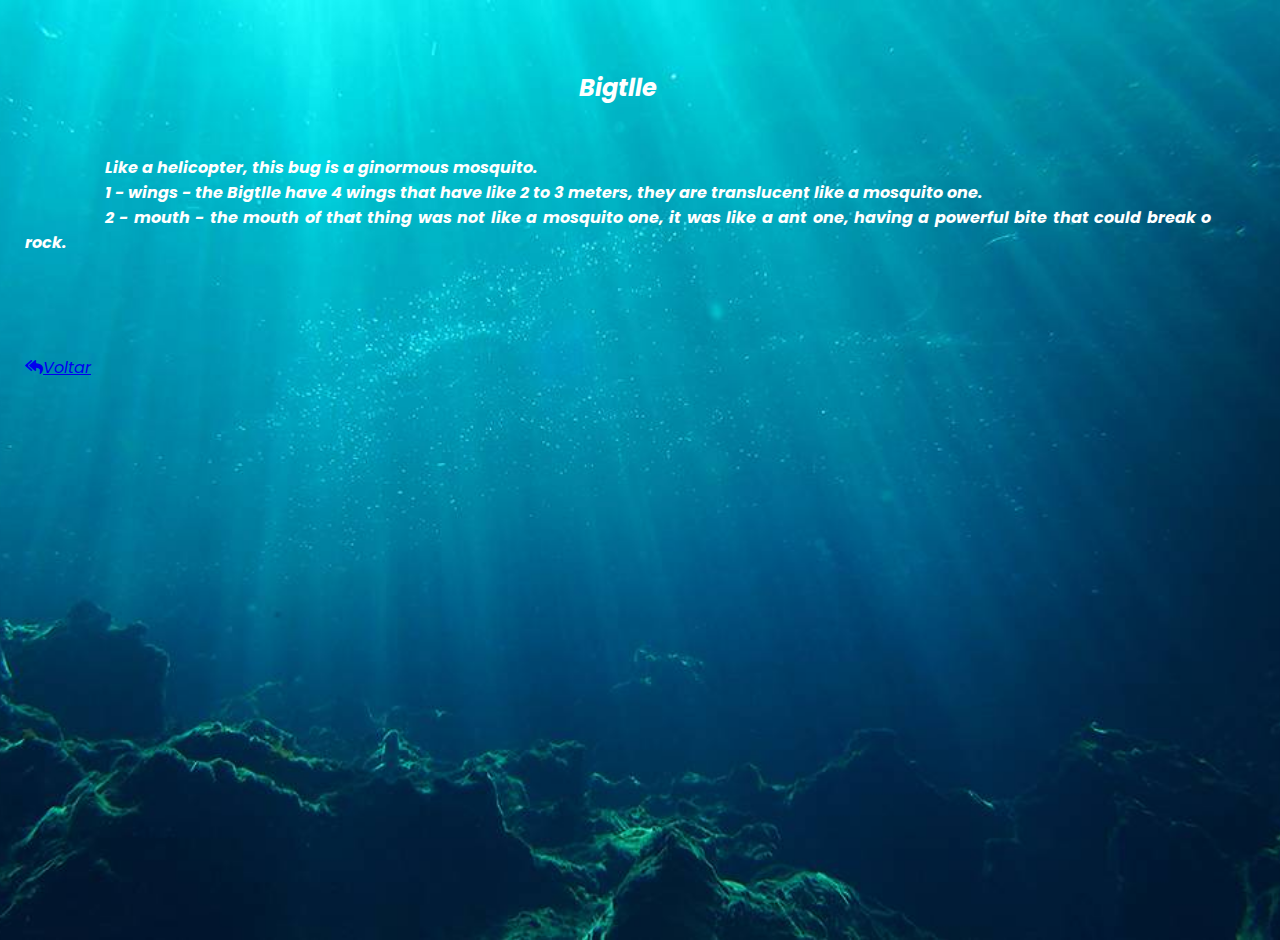
<file: Bigtlle.html>
<DOCTYPE hmtl5>

<html lang="pt-br" dir="ltr">
   <head>
    <meta charset="utf-8">
    <meta name="viewport" content="width=device-width, initial-scale=1.0">
    <title>Bigtlle</title>
    <link rel="stylesheet" href="style.css">
    <link rel="stylesheet" href="https://cdnjs.cloudflare.com/ajax/libs/font-awesome/5.15.1/css/all.min.css">
    <script src="https://fonts.googleapis.com/css2?family=Poppins:wght@100;200;300;400;500;600;700;800;900&display=swap'"></script>
    <script src="https://cdnjs.cloudflare.com/ajax/libs/jquery/3.5.1/jquery.min.js" charset="utf-8"></script>
</head>
<Body class="bdearth" style="color: white;">
<br>
<h2 style="text-align: center;">Bigtlle</h3>
<br>
<br>
<h4 style="text-align: justify;">
<p style="text-indent: 5em;">Like a helicopter, this bug is a ginormous mosquito.
</p>
<p style="text-indent: 5em;">1 - wings - the Bigtlle have 4 wings that have like 2 to 3 meters, they are translucent like a mosquito one.
</p>
<p style="text-indent: 5em;">2 - mouth - the mouth of that thing was not like a mosquito one, it was like a ant one, having a powerful bite that could break o rock.
</p>
</h4>
<br><br><br><br>
<div class="voltar"><a href="index.html"><i class="fas fa-reply-all"></i>Voltar</a></div>
<br>


</Body>


</html>
</file>
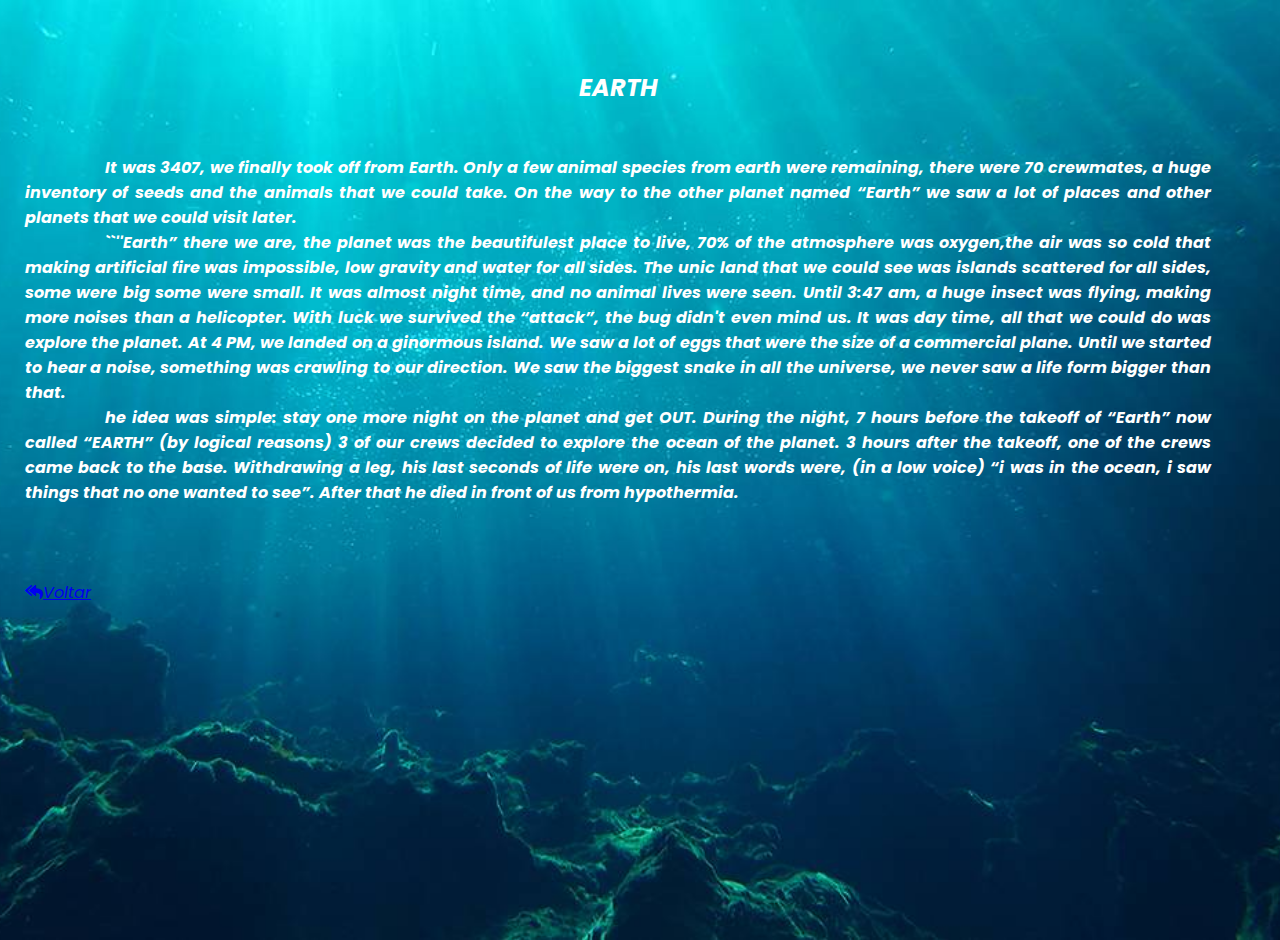
<file: earth.html>
<DOCTYPE hmtl5>

<html lang="pt-br" dir="ltr">
   <head>
    <meta charset="utf-8">
    <meta name="viewport" content="width=device-width, initial-scale=1.0">
    <title>Earth</title>
    <link rel="stylesheet" href="style.css">
    <link rel="stylesheet" href="https://cdnjs.cloudflare.com/ajax/libs/font-awesome/5.15.1/css/all.min.css">
    <script src="https://fonts.googleapis.com/css2?family=Poppins:wght@100;200;300;400;500;600;700;800;900&display=swap'"></script>
    <script src="https://cdnjs.cloudflare.com/ajax/libs/jquery/3.5.1/jquery.min.js" charset="utf-8"></script>
</head>
<Body class="bdearth" style="color: white;">
<br>
<h2 style="text-align: center;">EARTH</h3>
<br>
<br>
<h4 style="text-align: justify;">
<p style="text-indent: 5em;"> It was 3407, we finally took off from Earth. Only a few animal species from earth were remaining, there were 70 crewmates, a huge inventory of seeds and the animals that we could take. On the way to the other planet named “Earth” we saw a lot of places and other planets that we could visit later.
</p>
<p style="text-indent: 5em;">``''Earth” there we are, the planet was the beautifulest place to live, 70% of the atmosphere was oxygen,the air was so cold that making artificial fire was impossible, low gravity and water for all sides. The unic land that we could see was islands scattered for all sides, some were big some were small. It was almost night time, and no animal lives were seen. Until 3:47 am, a huge insect was flying, making more noises than a helicopter. With luck we survived the “attack”, the bug didn't even mind us. It was day time, all that we could do was explore the planet. At 4 PM, we landed on a ginormous island. We saw a lot of eggs that were the size of a commercial plane. Until we started to hear a noise, something was crawling to our direction. We saw the biggest snake in all the universe, we never saw a life form bigger than that.
</p>
<p style="text-indent: 5em;">he idea was simple: stay one more night on the planet and get OUT. During the night, 7 hours before the takeoff of “Earth” now called “EARTH” (by logical reasons) 3 of our crews decided to explore the ocean of the planet. 3 hours after the takeoff, one of the crews came back to the base. Withdrawing a leg, his last seconds of life were on, his last words were, (in a low voice) “i was in the ocean, i saw things that no one wanted to see”. After that he died in front of us from hypothermia.</p>
</p>
</h4>
<br><br><br>
<div class="voltar"><a href="index.html"><i class="fas fa-reply-all"></i>Voltar</a></div>
<br>

</Body>


</html>
</file>
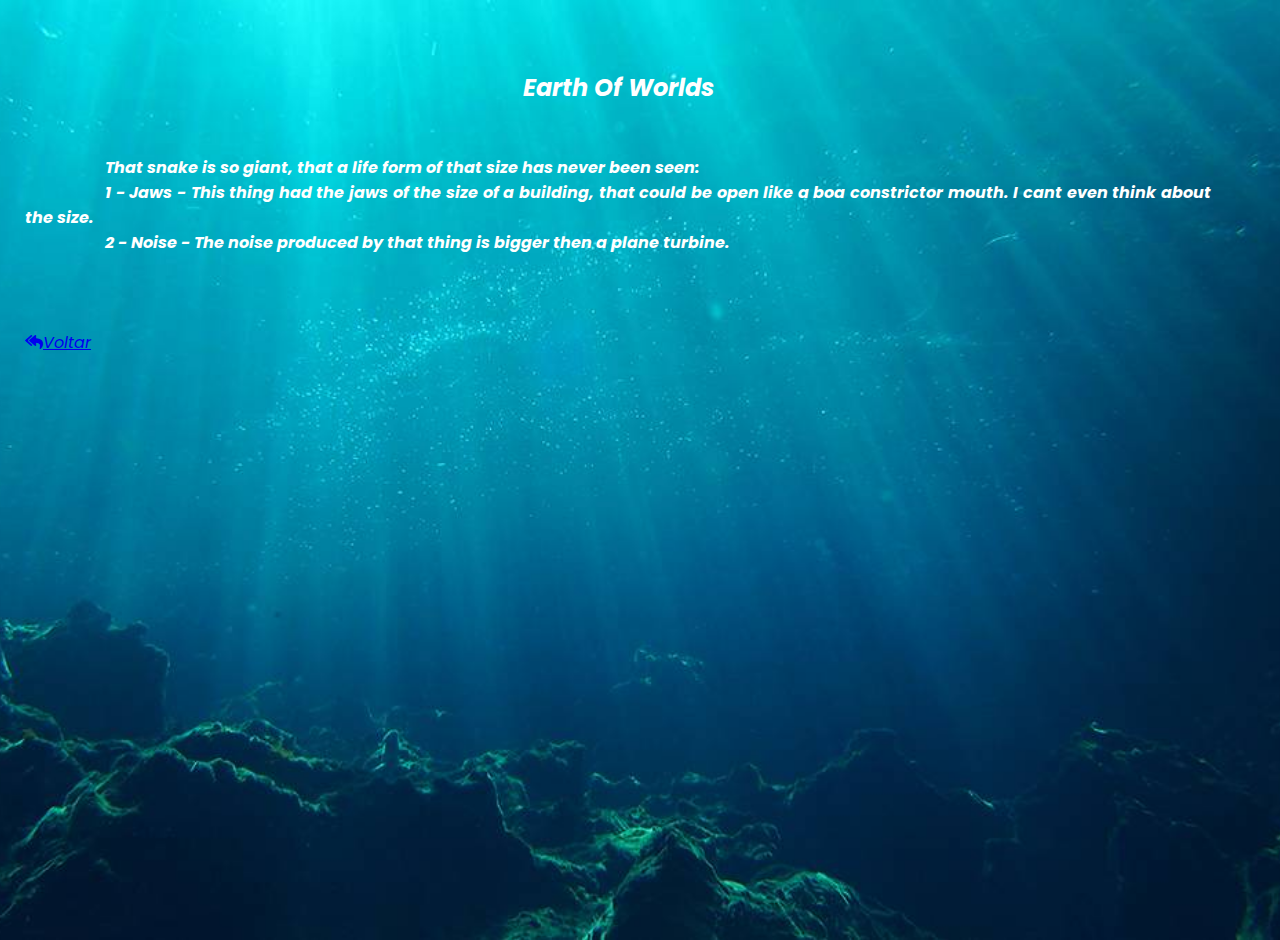
<file: Eater_of_worlds.html>
<DOCTYPE hmtl5>

<html lang="pt-br" dir="ltr">
   <head>
    <meta charset="utf-8">
    <meta name="viewport" content="width=device-width, initial-scale=1.0">
    <title>Earth_of_worlds</title>
    <link rel="stylesheet" href="style.css">
    <link rel="stylesheet" href="https://cdnjs.cloudflare.com/ajax/libs/font-awesome/5.15.1/css/all.min.css">
    <script src="https://fonts.googleapis.com/css2?family=Poppins:wght@100;200;300;400;500;600;700;800;900&display=swap'"></script>
    <script src="https://cdnjs.cloudflare.com/ajax/libs/jquery/3.5.1/jquery.min.js" charset="utf-8"></script>
</head>
<Body class="bdearth" style="color: white;">
<br>
<h2 style="text-align: center;">Earth Of Worlds</h3>
<br>
<br>
<h4 style="text-align: justify;">
<p style="text-indent: 5em;"> That snake is so giant, that a life form of that size has never been seen:
</p>
<p style="text-indent: 5em;">1 -  Jaws - This thing had the jaws of the size of a building, that could be open like a boa constrictor mouth. I cant even think about the size.
</p>
<p style="text-indent: 5em;">2 - Noise - The noise produced by that thing is bigger then a plane turbine.
</p>
</h4>
<br><br><br>
<div class="voltar"><a href="index.html"><i class="fas fa-reply-all"></i>Voltar</a></div>
<br>

</Body>


</html>
</file>
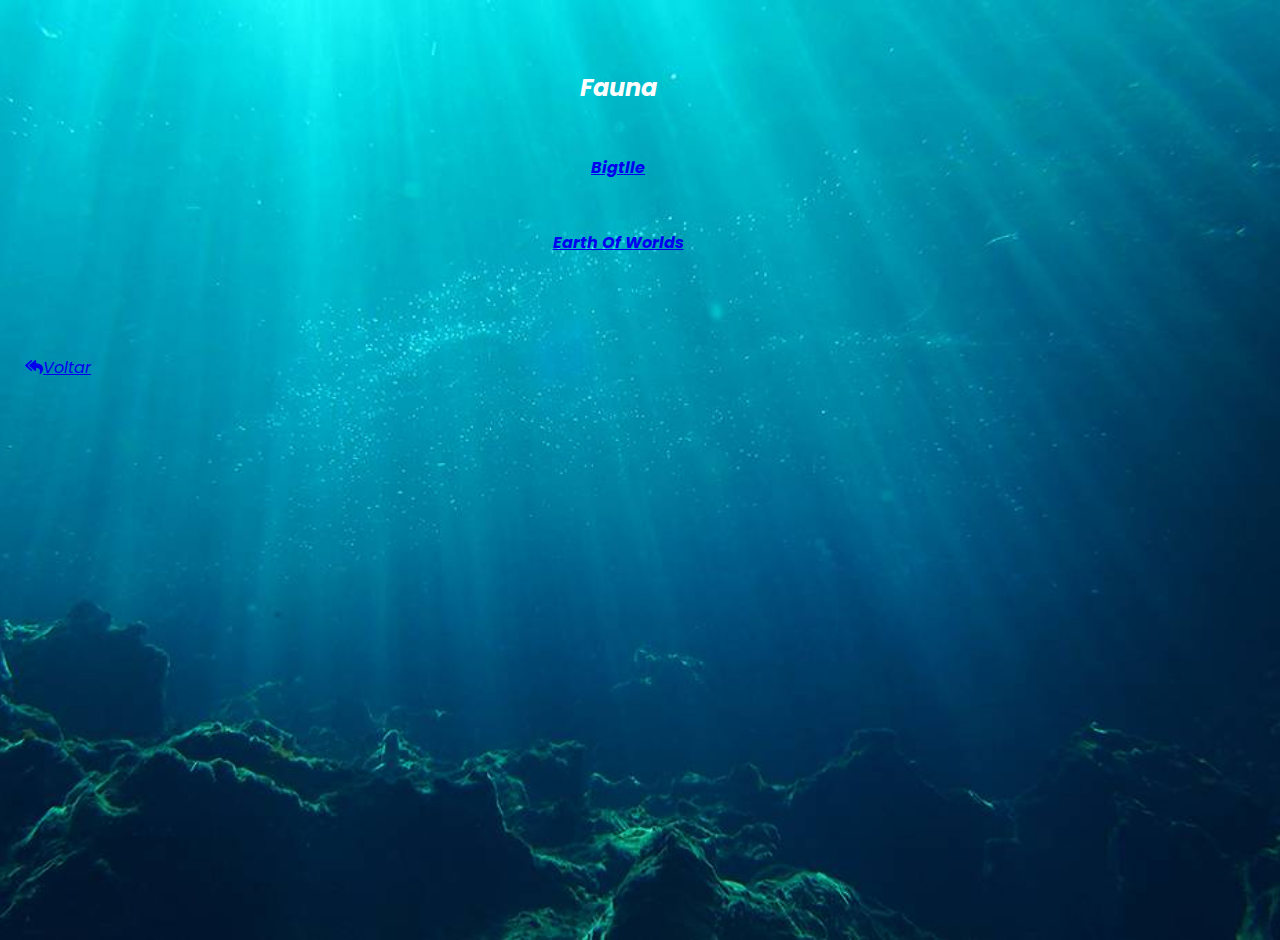
<file: fauna.html>
<DOCTYPE hmtl5>

    <html lang="pt-br" dir="ltr">
       <head>
        <meta charset="utf-8">
        <meta name="viewport" content="width=device-width, initial-scale=1.0">
        <title>Fauna</title>
        <link rel="stylesheet" href="style.css">
        <link rel="stylesheet" href="https://cdnjs.cloudflare.com/ajax/libs/font-awesome/5.15.1/css/all.min.css">
        <script src="https://fonts.googleapis.com/css2?family=Poppins:wght@100;200;300;400;500;600;700;800;900&display=swap'"></script>
        <script src="https://cdnjs.cloudflare.com/ajax/libs/jquery/3.5.1/jquery.min.js" charset="utf-8"></script>
    </head>

    <Body class="bdearth" style="color: white;">
    <br>
    <h2 style="text-align: center;">Fauna</h3>
    <br>
    <br>
    <h4>
    <p style="text-align: center;"><a href="Bigtlle.html">Bigtlle</a></p>
    <br>
    <br>
    <p style="text-align: center;"><a href="Eater_of_worlds.html">Earth Of Worlds</a></p>
    </h4>
    <br><br><br><br>
    <div class="voltar"><a href="index.html"><i class="fas fa-reply-all"></i>Voltar</a></div>
    <br>  
    </Body>
    
    </html>
</file>
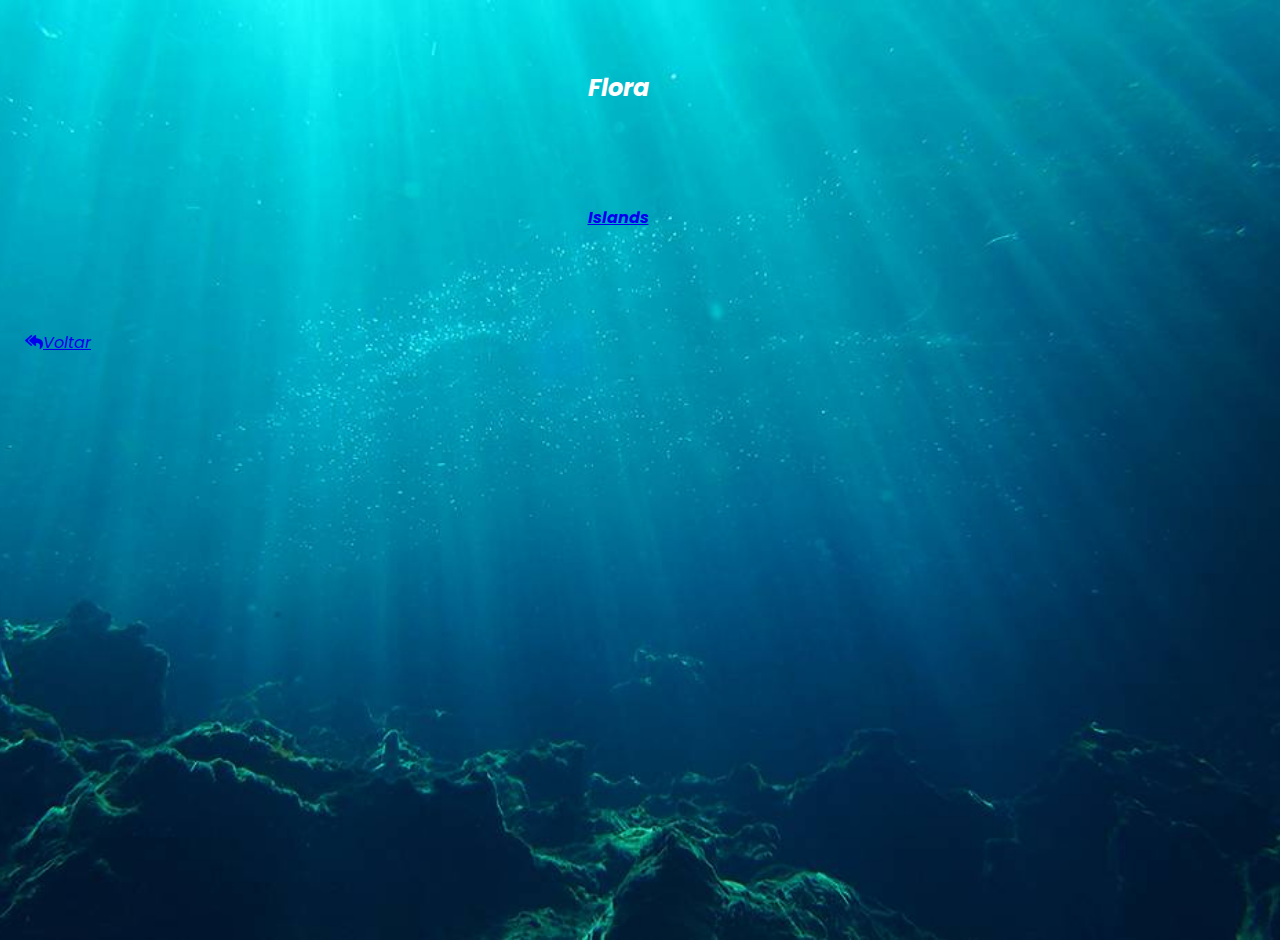
<file: flora.html>
<DOCTYPE hmtl5>

    <html lang="pt-br" dir="ltr">
       <head>
        <meta charset="utf-8">
        <meta name="viewport" content="width=device-width, initial-scale=1.0">
        <title>Flora</title>
        <link rel="stylesheet" href="style.css">
        <link rel="stylesheet" href="https://cdnjs.cloudflare.com/ajax/libs/font-awesome/5.15.1/css/all.min.css">
        <script src="https://fonts.googleapis.com/css2?family=Poppins:wght@100;200;300;400;500;600;700;800;900&display=swap'"></script>
        <script src="https://cdnjs.cloudflare.com/ajax/libs/jquery/3.5.1/jquery.min.js" charset="utf-8"></script>
    </head>

    <Body class="bdearth" style="color: white;">
    <br>
    <h2 style="text-align: center;">Flora</h3>
    <br>
    <br>
    <h4>
    <br>
    <br>
    <p style="text-align: center;"><a href="islands.html">Islands</a></p>
    </h4>
    <br><br><br><br>
    <div class="voltar"><a href="index.html"><i class="fas fa-reply-all"></i>Voltar</a></div>
    <br>   
    </Body>
    
    </html>
</file>
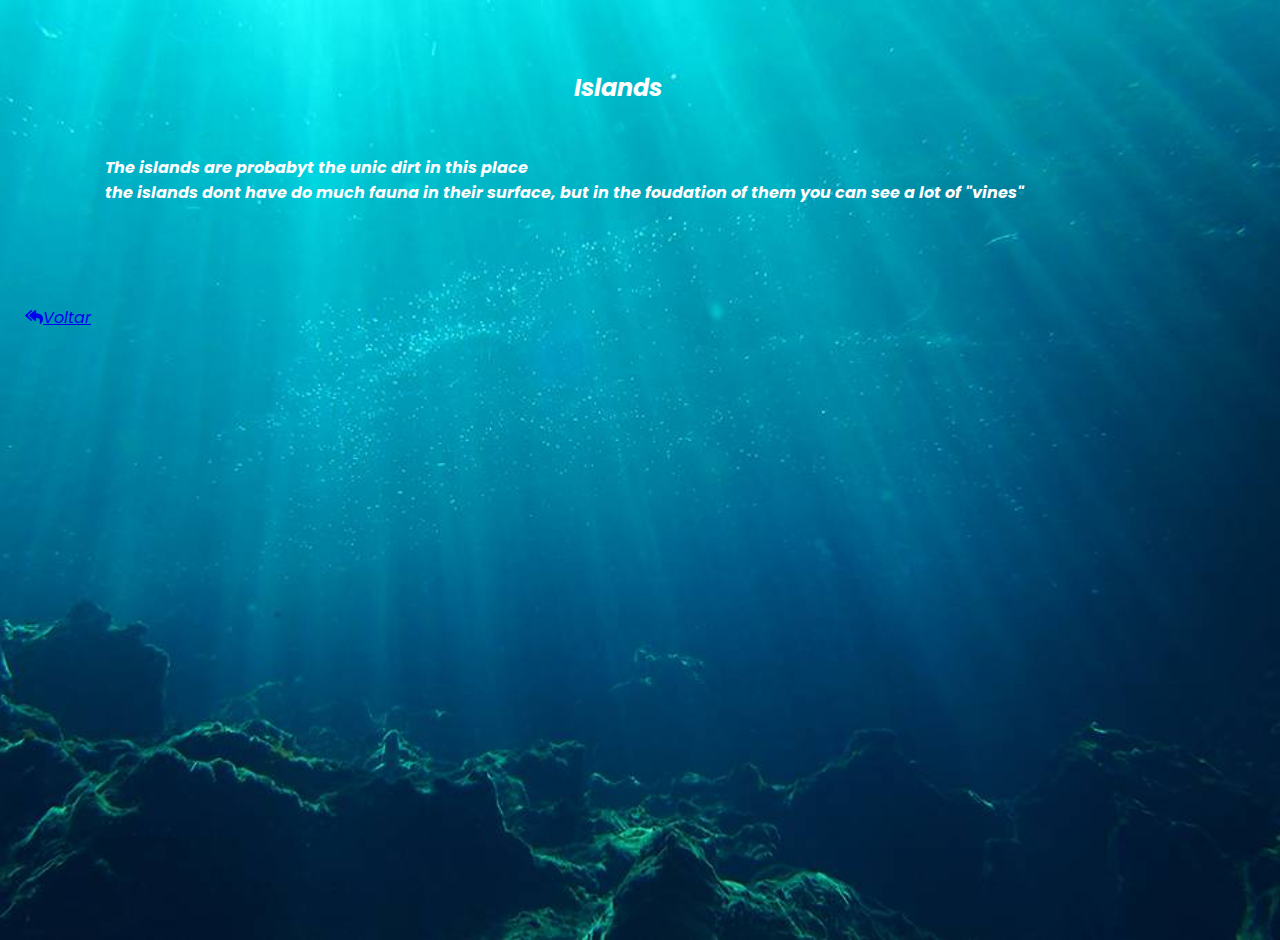
<file: islands.html>
<DOCTYPE hmtl5>

<html lang="pt-br" dir="ltr">
   <head>
    <meta charset="utf-8">
    <meta name="viewport" content="width=device-width, initial-scale=1.0">
    <title>Islands</title>
    <link rel="stylesheet" href="style.css">
    <link rel="stylesheet" href="https://cdnjs.cloudflare.com/ajax/libs/font-awesome/5.15.1/css/all.min.css">
    <script src="https://fonts.googleapis.com/css2?family=Poppins:wght@100;200;300;400;500;600;700;800;900&display=swap'"></script>
    <script src="https://cdnjs.cloudflare.com/ajax/libs/jquery/3.5.1/jquery.min.js" charset="utf-8"></script>
</head>
<Body class="bdearth" style="color: white;">
<br>
<h2 style="text-align: center;">Islands</h3>
<br>
<br>
<h4 style="text-align: justify;">
<p style="text-indent: 5em;">The islands are probabyt the unic dirt in this place
</p>
<p style="text-indent: 5em;">the islands dont have do much fauna in their surface, but in the foudation of them you can see a lot of "vines"
</p>
</h4>
<br><br><br><br>
<div class="voltar"><a href="index.html"><i class="fas fa-reply-all"></i>Voltar</a></div>
<br>
</Body>
</html>
</file>
<file: style.css>
@import url('https://fonts.googleapis.com/css2?family=Poppins:wght@100;200;300;400;500;600;700;800;900&display=swap');

*{
 margin: 0;
 padding: 0;
 box-sizing: border-box;
 font-family: "Poppins", sans-serif;
}

body{
 min-height: 100vh;
 background: url(fundo-do-mar.jpg)no-repeat;
 background-size: cover;
 background-position: center;
}

.side-bar{
 background: rgba(255, 255, 255, 0.1);
 backdrop-filter: blur(15px);
 width: 290px;
 height: 100vh;
 position: fixed;
 top: 0;
 left: -100%;
 overflow-y: auto;
 transition: 0.6s ease;
 transition-property: left;
}

.side-bar.active{
 left: 0;
}

.side-bar .menu{
 width: 100%;
 margin-top: 80px;
}

.side-bar .menu .item{
 position: relative;
 cursor: pointer;
}

.side-bar .menu .item a{
 color: #fff;
 font-size: 16px;
 text-decoration: none;
 display: block;
 padding: 5px 30px;
 line-height: 60px;
}

.side-bar .menu .item a:hover{
 background: #8621F8;
 transition: 0.3s ease;
}

.side-bar .menu .item i{
 margin-right: 15px;
}

.side-bar .menu .item a .dropdown{
 position: absolute;
 right: 0;
 margin: 20px;
 transition: 0.3s ease;
}

.side-bar .menu .item .sub-menu{
 background: rgba(255, 255, 255, 0.1);
 display: none;
}

.side-bar .menu .item .sub-menu a{
 padding-left: 80px;
}

.sub-sub-menu{

  background: rgba(255, 255, 255, 0.1);
  backdrop-filter: blur(15px);
  width: 290px;
  height: 100vh;
  position: fixed;
  top: 0;
  left: -100%;
  overflow-y: auto;
  transition: 0.6s ease;
  transition-property: left; 

}

.rotate{
 transform: rotate(90deg);
}

.close-btn{
 position: absolute;
 color: #fff;
 font-size: 20px;
 right: 0;
 margin: 25px;
 cursor: pointer;
}

.menu-btn{
 position: absolute;
 color: #fff;
 font-size: 20px;
 margin: 25px;
 cursor: pointer;
}

.main{
 height: 100vh;
 display: flex;
 justify-content: center;
 align-items: center;
 padding: 50px;
}

.main h1{
 color: rgba(255, 255, 255, 0.8);
 font-size: 60px;
 text-align: center;
 line-height: 80px;
}

@media (max-width: 900px){
 .main h1{
   font-size: 40px;
   line-height: 60px;
 }
}
      
.bdearth{
  background: url(fundo-do-mar.jpg)no-repeat;
  background-size: cover;
  background-position: center;
  margin: 10px;
  padding: 15px;
  width: 95%;
  margin-top: 30px;
  box-sizing: border-box;
  font-family: Lucida, sans-serif;
  font-style: italic;
}
</file>
